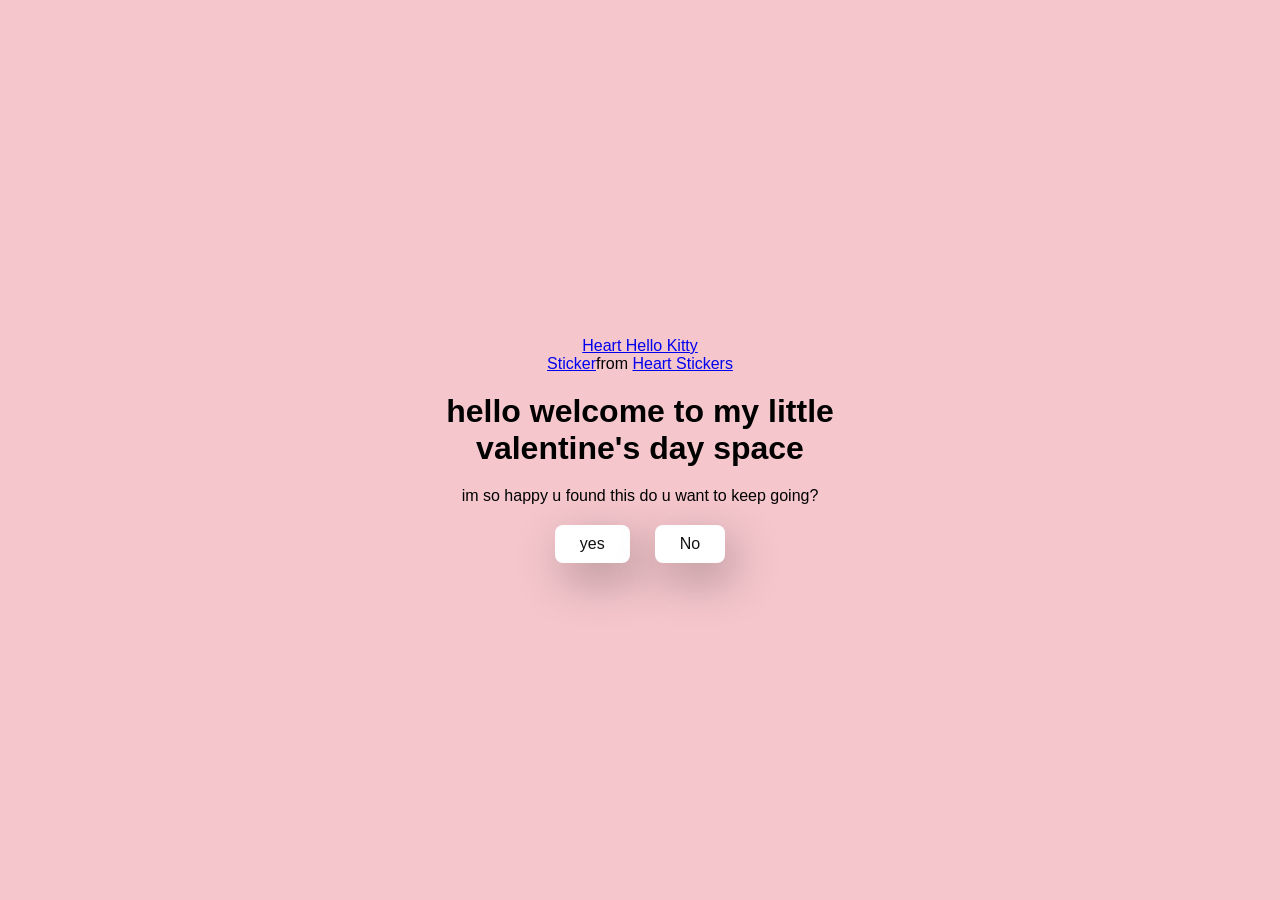
<file: index.html>
<!DOCTYPE html>
<html lang="en">
  <head>
    <meta charset="UTF-8" />
    <meta name="viewport" content="width=device-width, initial-scale=1.0" />
    <title>kahit anoj</title>

    <link rel="stylesheet" href="./style.css" />

  </head>
  <body>
    
    <div class="container">

      <div class="tenor-gif-embed" data-postid="264696449471526443" data-share-method="host" data-aspect-ratio="1.33155" data-width="100%"><a href="https://tenor.com/view/heart-hello-kitty-cutecore-cute-pink-gif-264696449471526443">Heart Hello Kitty Sticker</a>from <a href="https://tenor.com/search/heart-stickers">Heart Stickers</a></div> <script type="text/javascript" async src="https://tenor.com/embed.js"></script>

      <script
      type="text/javascript"
      async
      src="https://tenor.com/embed.js"
    ></script> 
    
        <h1>hello welcome to my little valentine's day space</h1>
        <p>im so happy u found this do u want to keep going? </p>

        <div class="btn">
        <a href="yes1.html">yes </a>
        <a href="#" id="move-random">No</a>
        
        
    </div>

    <script src="./script.js"></script>
    
</body>
</html>
</file>
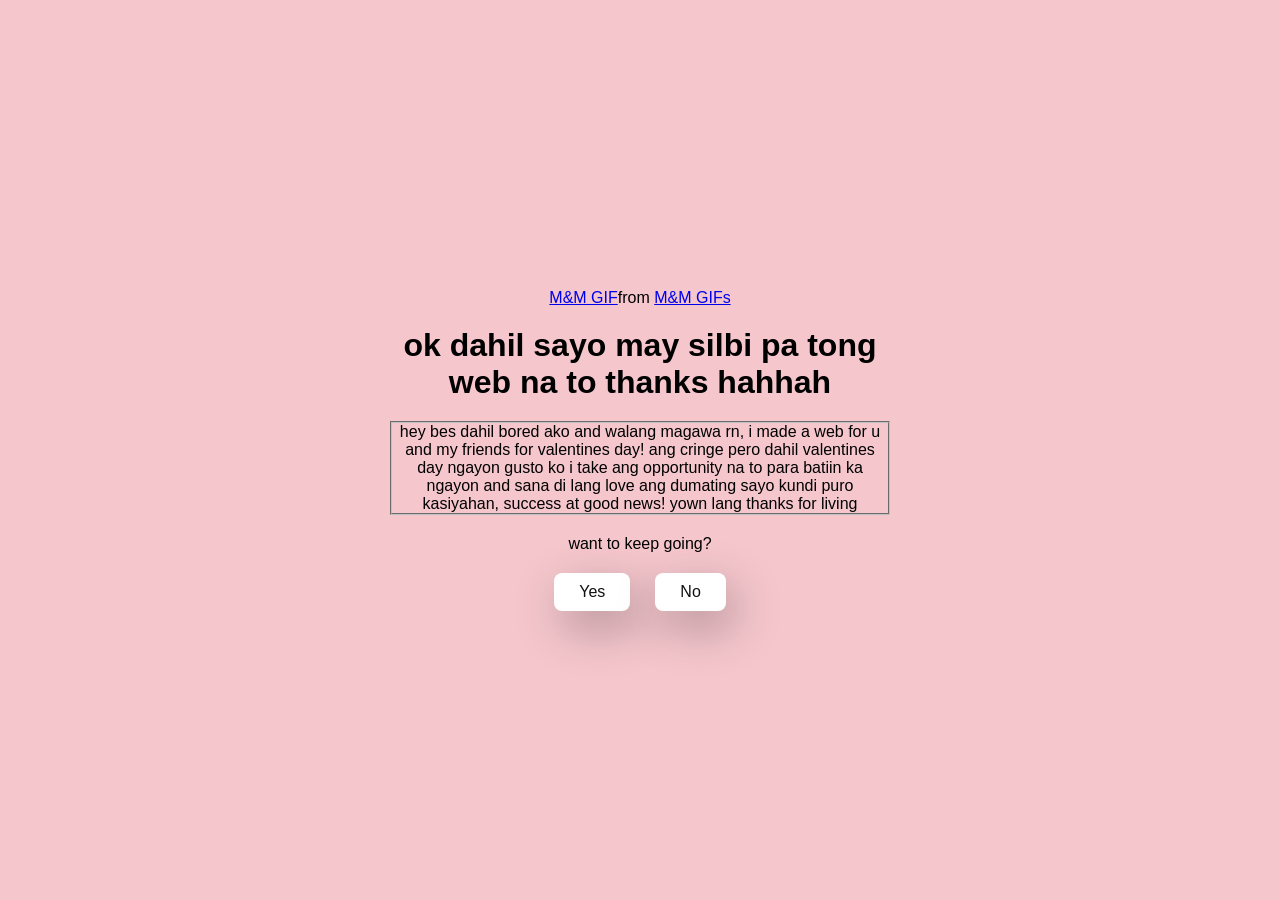
<file: yes1.html>
<!DOCTYPE html>
<html lang="en">
  <head>
    <meta charset="UTF-8" />
    <meta name="viewport" content="width=device-width, initial-scale=1.0" />
    <title>Ask Her Out</title>

    <link rel="stylesheet" href="./style.css" />
  </head>
  <body>
    <div class="container">
      <div class="tenor-gif-embed" data-postid="1769939781403434918" data-share-method="host" data-aspect-ratio="1.66667" data-width="100%"><a href="https://tenor.com/view/m%26m-gif-1769939781403434918">M&amp;M GIF</a>from <a href="https://tenor.com/search/m%26m-gifs">M&amp;M GIFs</a></div> <script type="text/javascript" async src="https://tenor.com/embed.js"></script>
      <h1>ok dahil sayo may silbi pa tong web na to thanks hahhah</h1>
      <fieldset>
      <p>hey bes dahil bored ako and walang magawa rn, i made a web for u and my friends for valentines day! ang cringe pero dahil valentines day ngayon gusto ko i take ang opportunity na to para batiin ka ngayon and sana di lang love ang dumating sayo kundi puro kasiyahan, success at good news! yown lang thanks for living </p>
      </fieldset>
      <p> want to keep going?</p>
      <div class="btn">
        <a href="yes2.html">Yes</a>
        <a href="#" id="move-random">No</a>
      </div>
    </div>
    <script src="./script.js"></script>
  </body>
</html>
</file>
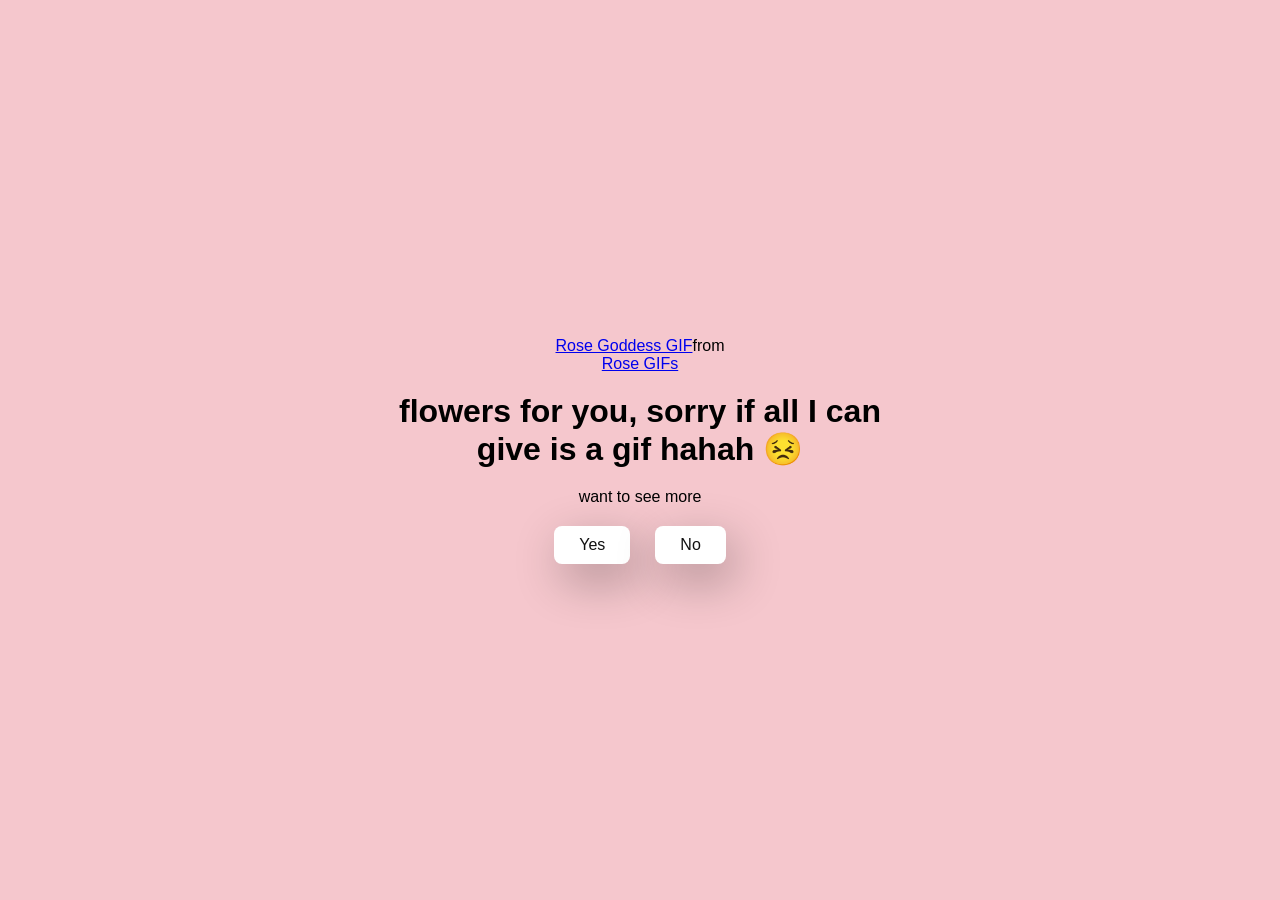
<file: yes2.html>
<!DOCTYPE html>
<html lang="en">
  <head>
    <meta charset="UTF-8" />
    <meta name="viewport" content="width=device-width, initial-scale=1.0" />
    <title>Ask Her Out</title>

    <link rel="stylesheet" href="./style.css" />
  </head>
  <body>
    <div class="container">
      <div class="tenor-gif-embed" data-postid="12601336794820649675" data-share-method="host" data-aspect-ratio="0.589212" data-width="100%"><a href="https://tenor.com/view/rose-goddess-shine-grace-worship-gif-12601336794820649675">Rose Goddess GIF</a>from <a href="https://tenor.com/search/rose-gifs">Rose GIFs</a></div> <script type="text/javascript" async src="https://tenor.com/embed.js"></script>

      <h1>flowers for you, sorry if all I can give is a gif hahah 😣</h1>
      <p>want to see more </p>

      <div class="btn">
        <a href="yes3.html">Yes</a>
        <a href="#" id="move-random">No</a>
      </div>
    </div>
    <script src="./script.js"></script>
  </body>
</html>
</file>
<file: style.css>
* {
    margin: 0;
    padding: 0;
    box-sizing: border-box;
    font-family: sans-serif;
  }
  
  body {
    width: 100%;
    min-height: 100vh;
    display: flex;
    justify-content: center;
    align-items: center;
    background-color: #f5c7cd;
  }
  
  .container {
    display: flex;
    flex-direction: column;
    text-align: center;
    align-items: center;
    gap: 20px;
    max-width: 500px;
    margin: 20px;
  }
  
  .container .tenor-gif-embed {
    max-width: 200px;
  }
  
  .container .btn {
    display: flex;
    gap: 25px;
  }
  
  .btn a {
    text-decoration: none;
    color: #111;
    background: #fff;
    padding: 10px 25px;
    border-radius: 8px;
    box-shadow: 0.5rem 1rem 3rem hsl(0, 0%, 0%, 0.3);
  }
</file>
